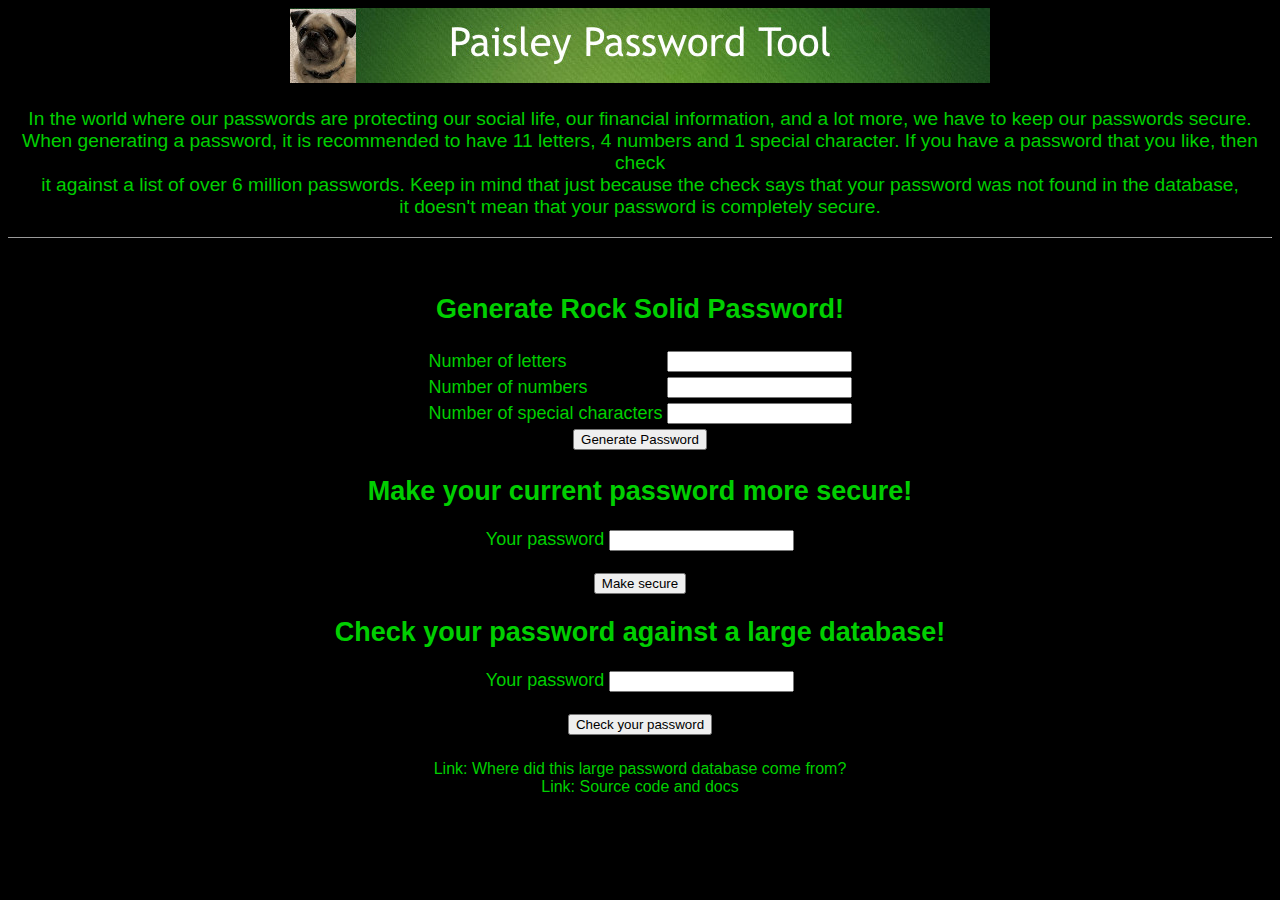
<file: index.html>
<!DOCTYPE html>
<html lang="en">
<head>
    <meta charset="UTF-8">
    <meta http-equiv="X-UA-Compatible" content="IE=edge">
    <meta name="viewport" content="width=device-width, initial-scale=1.0">
    <link rel="shortcut icon" href="favicon.ico" type="image/x-icon">
    <link rel="icon" href="favicon.ico" type="image/x-icon">
    <link rel="stylesheet" href="style.css">
    <title>Paisley Password Tool</title>
</head>
<body>
    <div class="head1">
        <center>
            <img src="banner.jpg" alt="Banner">
        </center>
    </div>
    <div class="info">
        <center>
            <p style="text-align: center;">In the world where our passwords are protecting our social life, our financial information, and a lot more, we have to keep our passwords secure. <br> When generating a password, it is recommended to have 11 letters, 4 numbers and 1 special character. If you have a password that you like, then check <br>it against a list of over 6 million passwords. Keep in mind that just because the check says that your password was not found in the database, <br> it doesn't mean that your password is completely secure.</p>
        </center>
    </div>
    <div class="hairline">
        <hr size="1" style="color:#00cf00;">
    </div>
    <div class="password">
        <center>
            <h2>Generate Rock Solid Password!</h2>
            <table>
                <form action="http://localhost:8000/genpassword/?" method="get">
                    <tr>
                        <td><label for="nochar">Number of letters</label></td>
                        <td><input type="text" id="nochar" name="nochar"></td>
                    </tr>
                    <tr>
                        <td><label for="nonum">Number of numbers</label></td>
                        <td><input type="text" id="nonum" name="nonum"></td>
                    </tr>
                    <tr>
                        <td><label for="noscar">Number of special characters</label></td>
                        <td><input type="text" id="noscar" name="noscar"></td>
                    </tr>
                    <tr>
                        <td colspan=2 style="text-align: center;"><input type="submit" value="Generate Password"></td>
                    </tr>
                </form> 
            </table>
            <center>
                <h2>Make your current password more secure!</h2>
                    <form action="http://localhost:8000/make_secure/?">
                        <label for="c_password">Your password</label>
                        <input type="text" id="c_password" name="c_password"><br><br>
                        <input type="submit" value="Make secure">
                    </form>
            </center>
            <center>  
                <h2>Check your password against a large database!</h2>  
                <form action="http://localhost:8000/check_password/?" method="get">
                    <label for="password">Your password</label>
                    <input type="text" id="password" name="password"><br><br>
                    <input type="submit" value="Check your password">
                </form> 
            </center>
        </center>
    </div>
    <div class="dbOrigin">
        <center>
            <a style="color: rgb(0, 207, 0); text-decoration: none;" href="https://github.com/csleecsl/password-tool/blob/main/README.md#other-where-did-the-password-database-come-from">Link: Where did this large password database come from?</a><br>
            <a style="color: rgb(0, 207, 0); text-decoration: none;" href="https://github.com/csleecsl/password-tool/">Link: Source code and docs</a>
        </center>
    </div>
</body>
</html>
</file>
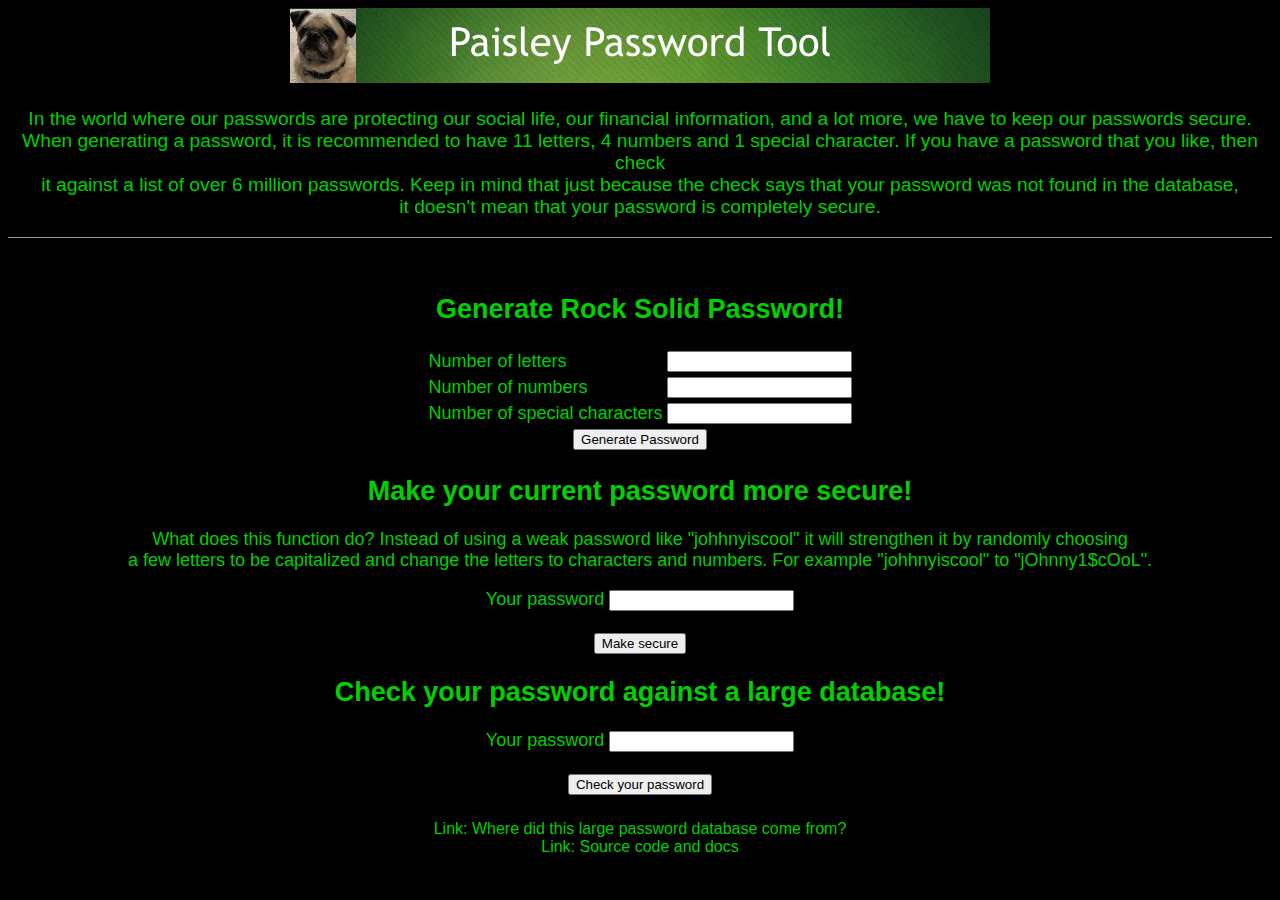
<file: password-tool-client/index.html>
<!DOCTYPE html>
<html lang="en">
<head>
    <meta charset="UTF-8">
    <meta http-equiv="X-UA-Compatible" content="IE=edge">
    <meta name="viewport" content="width=device-width, initial-scale=1.0">
    <link rel="shortcut icon" href="favicon.ico" type="image/x-icon">
    <link rel="icon" href="favicon.ico" type="image/x-icon">
    <link rel="stylesheet" href="style.css">
    <title>Paisley Password Tool</title>
</head>
<body>
    <div class="head1">
        <center>
            <img src="banner.jpg" alt="Banner">
        </center>
    </div>
    <div class="info">
        <center>
            <p style="text-align: center;">In the world where our passwords are protecting our social life, our financial information, and a lot more, we have to keep our passwords secure. <br> When generating a password, it is recommended to have 11 letters, 4 numbers and 1 special character. If you have a password that you like, then check <br>it against a list of over 6 million passwords. Keep in mind that just because the check says that your password was not found in the database, <br> it doesn't mean that your password is completely secure.</p>
        </center>
    </div>
    <div class="hairline">
        <hr size="1" style="color:#00cf00;">
    </div>
    <div class="password">
        <center>
            <h2>Generate Rock Solid Password!</h2>
            <table>
                <form action="http://localhost:8000/genpassword/?" method="get">
                    <tr>
                        <td><label for="nochar">Number of letters</label></td>
                        <td><input type="text" id="nochar" name="nochar"></td>
                    </tr>
                    <tr>
                        <td><label for="nonum">Number of numbers</label></td>
                        <td><input type="text" id="nonum" name="nonum"></td>
                    </tr>
                    <tr>
                        <td><label for="noscar">Number of special characters</label></td>
                        <td><input type="text" id="noscar" name="noscar"></td>
                    </tr>
                    <tr>
                        <td colspan=2 style="text-align: center;"><input type="submit" value="Generate Password"></td>
                    </tr>
                </form> 
            </table>
            <center>
                <h2>Make your current password more secure!</h2>
                    <p>What does this function do? Instead of using a weak password like "johhnyiscool" it will strengthen it by randomly choosing <br>a few letters to be capitalized and change the letters to characters and numbers. For example "johhnyiscool" to "jOhnny1$cOoL".</p>
                    <form action="http://localhost:8000/make_secure/?">
                        <label for="c_password">Your password</label>
                        <input type="text" id="c_password" name="c_password"><br><br>
                        <input type="submit" value="Make secure">
                    </form>
            </center>
            <center>  
                <h2>Check your password against a large database!</h2>  
                <form action="http://localhost:8000/check_password/?" method="get">
                    <label for="password">Your password</label>
                    <input type="text" id="password" name="password"><br><br>
                    <input type="submit" value="Check your password">
                </form> 
            </center>
        </center>
    </div>
    <div class="dbOrigin">
        <center>
            <a style="color: rgb(0, 207, 0); text-decoration: none;" href="https://github.com/csleecsl/password-tool/blob/main/README.md#other-where-did-the-password-database-come-from">Link: Where did this large password database come from?</a><br>
            <a style="color: rgb(0, 207, 0); text-decoration: none;" href="https://github.com/csleecsl/password-tool/">Link: Source code and docs</a>
        </center>
    </div>
</body>
</html>
</file>
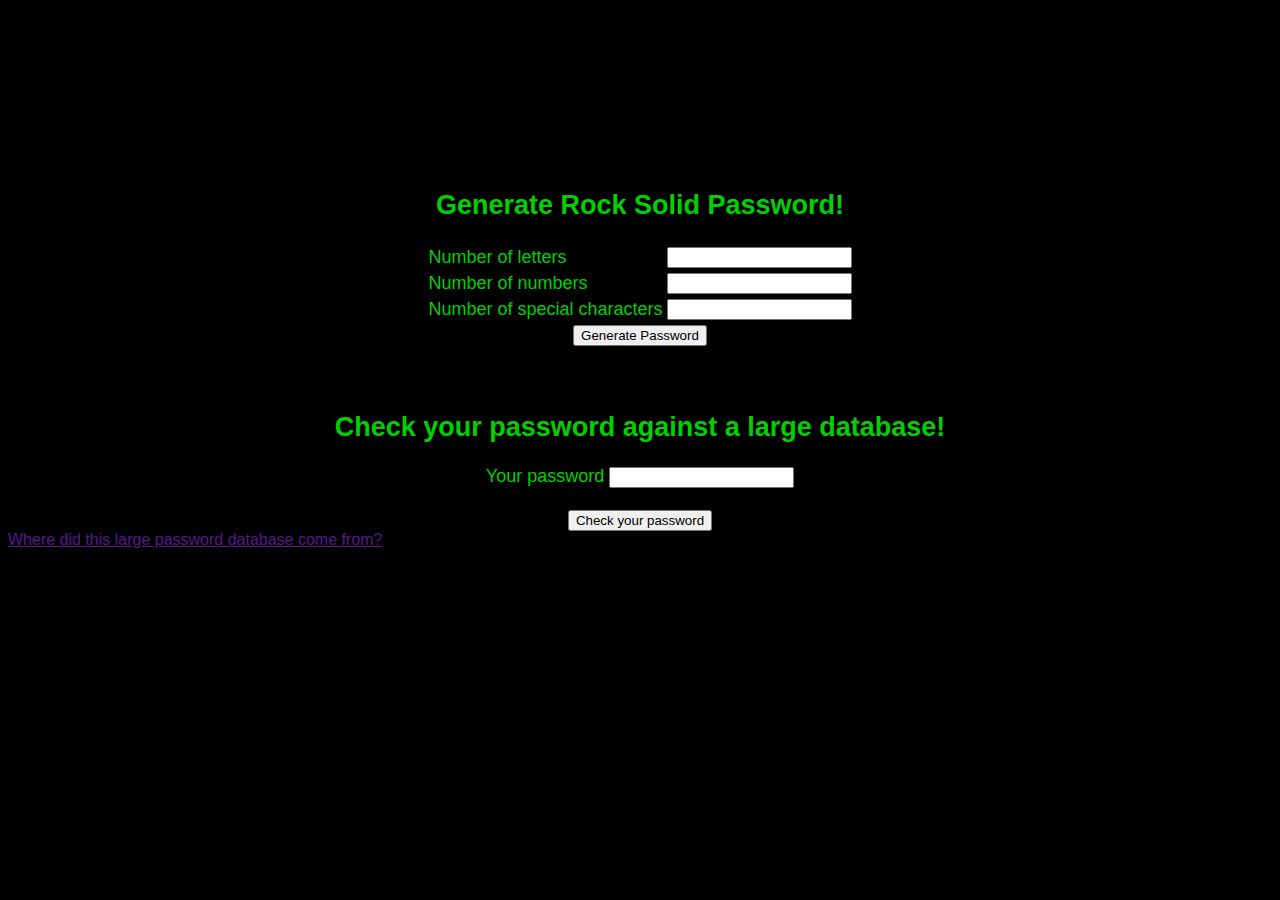
<file: passwordtool-client/index.html>
<!DOCTYPE html>
<html lang="en">
<head>
    <meta charset="UTF-8">
    <meta http-equiv="X-UA-Compatible" content="IE=edge">
    <meta name="viewport" content="width=device-width, initial-scale=1.0">
    <link rel="stylesheet" href="style.css">
    <title>Document</title>
</head>
<body>
    <div class="genpassword">
        <center>
            <h2>Generate Rock Solid Password!</h2>
            <table>
                <form action="http://127.0.0.1:8000/genpassword/?" method="get">
                    <tr>
                        <td><label for="nochar">Number of letters</label></td>
                        <td><input type="text" id="nochar" name="nochar"></td>
                    </tr>
                    <tr>
                        <td><label for="nonum">Number of numbers</label></td>
                        <td><input type="text" id="nonum" name="nonum"></td>
                    </tr>
                    <tr>
                        <td><label for="noscar">Number of special characters</label></td>
                        <td><input type="text" id="noscar" name="noscar"></td>
                    </tr>
                    <tr>
                        <td colspan=2 style="text-align: center;"><input type="submit" value="Generate Password"></td>
                    </tr>
                </form> 
            </table>
        </center>
    </div>
    <div class="password_submit">
        <center>  
            <h2>Check your password against a large database!</h2>  
            <form action="http://127.0.0.1:8000/check_password/?" method="get">
                <label for="password">Your password</label>
                <input type="text" id="password" name="password"><br><br>
                <input type="submit" value="Check your password">
            </form> 
        </center>
    </div>
    <div class="dbOrigin">
        <a href="">Where did this large password database come from?</a>
    </div>
</body>
</html>
</file>
<file: style.css>
body {
    background-color: black;
    font-family: 'Franklin Gothic Medium', 'Arial Narrow', Arial, sans-serif;
    color: rgb(0, 207, 0);
    text-decoration: none;
}

.info {
    font-family: 'Franklin Gothic Medium', 'Arial Narrow', Arial, sans-serif;
    font-size: larger;
}

.head1 {
    font-size: 24px;
}

.ending_page {
    padding-top: 15%;
    font-size: 32px;
}

.dbOrigin {
    padding-top: 2%;
    color: rgb(0, 207, 0);
}

.password {
    font-family: 'Franklin Gothic Medium', 'Arial Narrow', Arial, sans-serif;
    font-size: large;
    padding-top: 2%;
}

hr {
    color: #00cf00;
}
</file>
<file: password-tool-client/style.css>
body {
    background-color: black;
    font-family: 'Franklin Gothic Medium', 'Arial Narrow', Arial, sans-serif;
    color: rgb(0, 207, 0);
    text-decoration: none;
}

.info {
    font-family: 'Franklin Gothic Medium', 'Arial Narrow', Arial, sans-serif;
    font-size: larger;
}

.head1 {
    font-size: 24px;
}

.ending_page {
    padding-top: 15%;
    font-size: 32px;
}

.dbOrigin {
    padding-top: 2%;
    color: rgb(0, 207, 0);
}

.password {
    font-family: 'Franklin Gothic Medium', 'Arial Narrow', Arial, sans-serif;
    font-size: large;
    padding-top: 2%;
}

hr {
    color: #00cf00;
}

.text_red {
    color: red;
}
</file>
<file: passwordtool-client/style.css>
body {
    background-color: black;
    font-family: 'Franklin Gothic Medium', 'Arial Narrow', Arial, sans-serif;
    color: rgb(0, 207, 0);
    text-decoration: none;
}

.ending_page {
    padding-top: 15%;
    font-size: larger;
}

.genpassword {
    font-family: 'Franklin Gothic Medium', 'Arial Narrow', Arial, sans-serif;
    font-size: large;
    margin-top: 15%;
}

.password_submit {
    font-family: 'Franklin Gothic Medium', 'Arial Narrow', Arial, sans-serif;
    font-size: large;
    margin-top: 5%;
}
</file>
